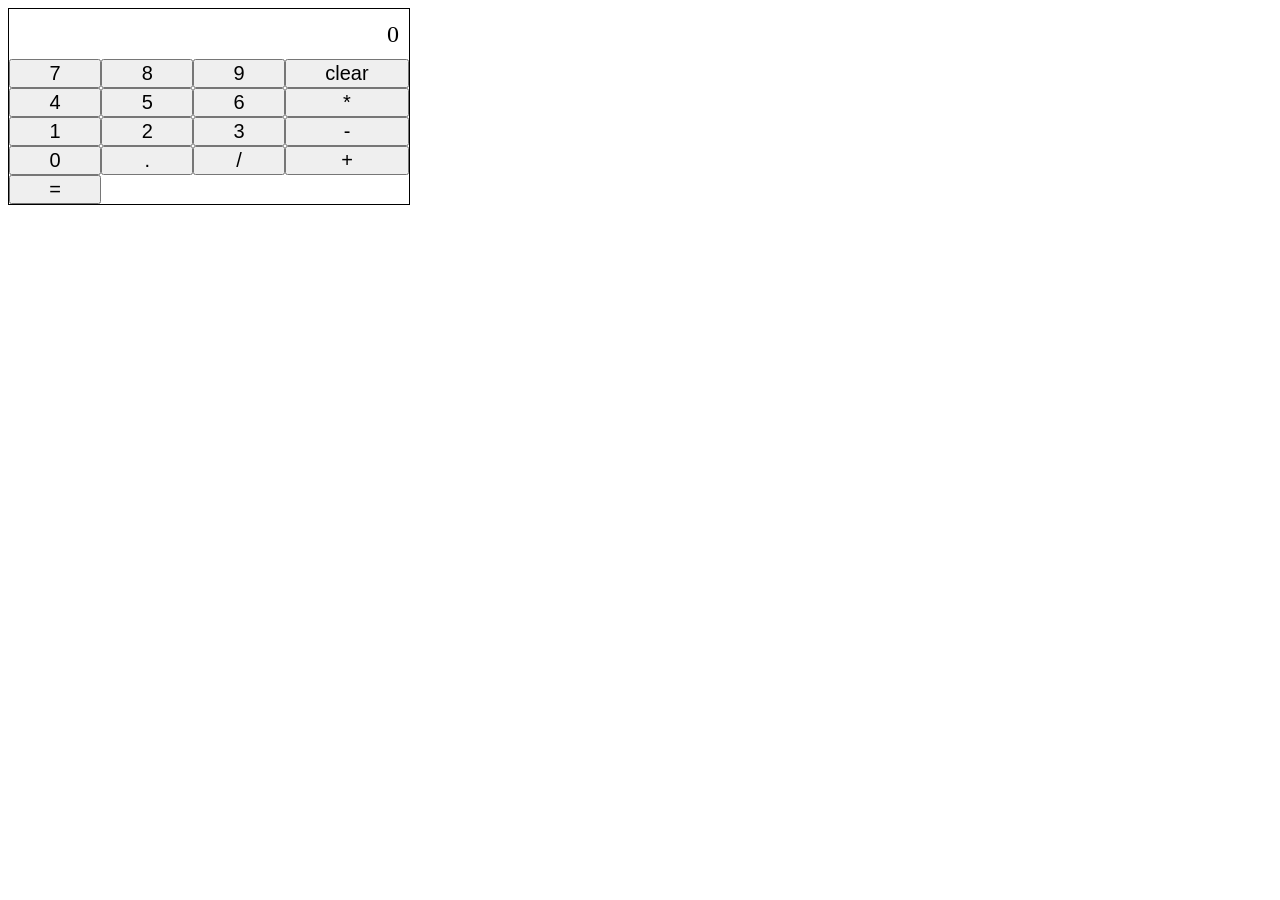
<file: The-Odin-Project-Calculator/index.html>
<!DOCTYPE html>
<html lang="en">
<head>
  <meta charset="UTF-8">
  <meta name="viewport" content="width=device-width, initial-scale=1.0">
  <title>Simple Calculator</title>
  <link rel="stylesheet" href="styles.css">
</head>
<body>
  <div class="calculator-container">
    <div id="display" ></div>
    <div id="buttons-container">
      <button class="calculator-button" number="7">7</button>
      <button class="calculator-button" number="8">8</button>
      <button class="calculator-button" number="9">9</button>
      <button class="calculator-button" id="clear">clear</button>
      <button class="calculator-button" number="4">4</button>
      <button class="calculator-button" number="5">5</button>
      <button class="calculator-button" number="6">6</button>
      <button class="calculator-button" operator="multiply">*</button>
      <button class="calculator-button" number="1">1</button>
      <button class="calculator-button" number="2">2</button>
      <button class="calculator-button" number="3">3</button>
      <button class="calculator-button" operator="subtract">-</button>
      <button class="calculator-button" number="0">0</button>
      <button class="calculator-button" decimal=".">.</button>
      <button class="calculator-button" operator="divide">/</button>
      <button class="calculator-button" operator="add">+</button>
      <button class="calculator-button" id="equal">=</button>
    </div>
  </div>
  <script src="script.js"></script>
</body>
</html>
</file>
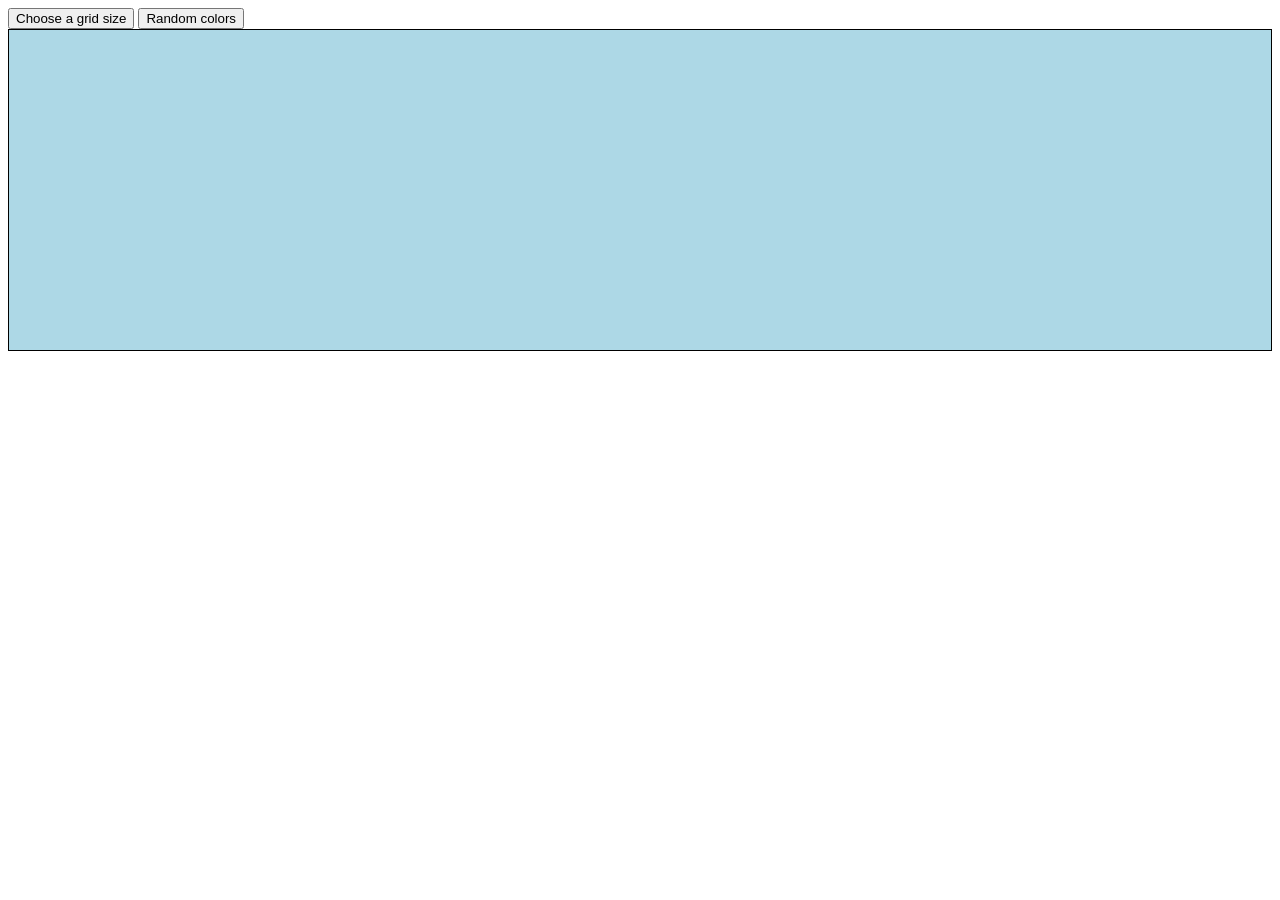
<file: The-Odin-Project-EtchASketch/index.html>
<!DOCTYPE html>
<html lang="en">
<head>
  <meta charset="UTF-8">
  <meta name="viewport" content="width=device-width, initial-scale=1.0">
  <link rel="stylesheet" href="styles.css">
  <title>Etch-A-Sketch</title>
</head>
<body>
  
  <button id="edit-size-btn">Choose a grid size</button>
  <button id="color-randomizer">Random colors</button>
  <div class="container" id="container"></div>

  <script src="script.js"></script>
</body>
</html>
</file>
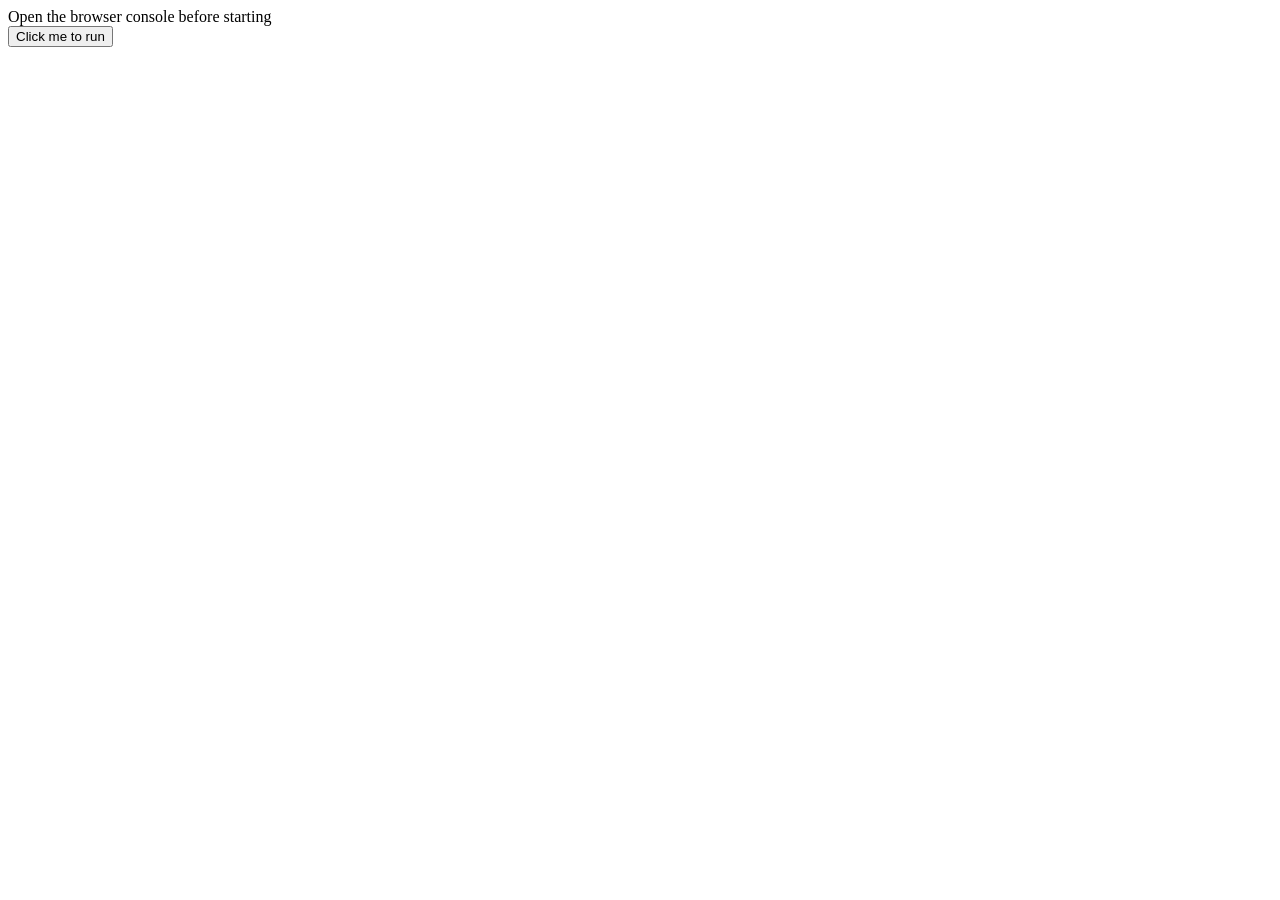
<file: The-Odin-Project-RockPaperScissors/index.html>
<!DOCTYPE html>
<html lang="en">
<head>
  <meta charset="UTF-8">
  <meta name="viewport" content="width=device-width, initial-scale=1.0">
  <title>Rock Paper Scissors</title>
</head>
<body>
  Open the browser console before starting
  <br>
  <button id="play">Click me to run</button>
  <script src="script.js"></script>
</body>
</html>
</file>
<file: The-Odin-Project-Calculator/styles.css>
#display{
    height: 50px;
    display: flex;
    flex-direction: column;
    justify-content: center;
    align-items: flex-end;
    font-size: 24px;
    padding: 0 10px;
}


.calculator-container{
    width: 400px;
    height: 100%;
    border: 1px solid black;
    display: flex;
    flex-direction: column;
}

#buttons-container{
    display: grid;
    grid-template-columns: auto auto auto auto;
}

.calculator-button{
    font-size: 20px;
    
}
</file>
<file: The-Odin-Project-EtchASketch/styles.css>
#container{
    display: grid;
    grid-template-rows: repeat(var(--grid-rows), 1fr);
    grid-template-columns: repeat(var(--grid-cols), 1fr);
    border: 1px solid black;
   
}
    

.cell{
    height: 20px;
    background-color: lightblue;
}

#edit-size-btn{
    cursor: pointer;
}

#color-randomizer{
    cursor: pointer;
}
</file>
